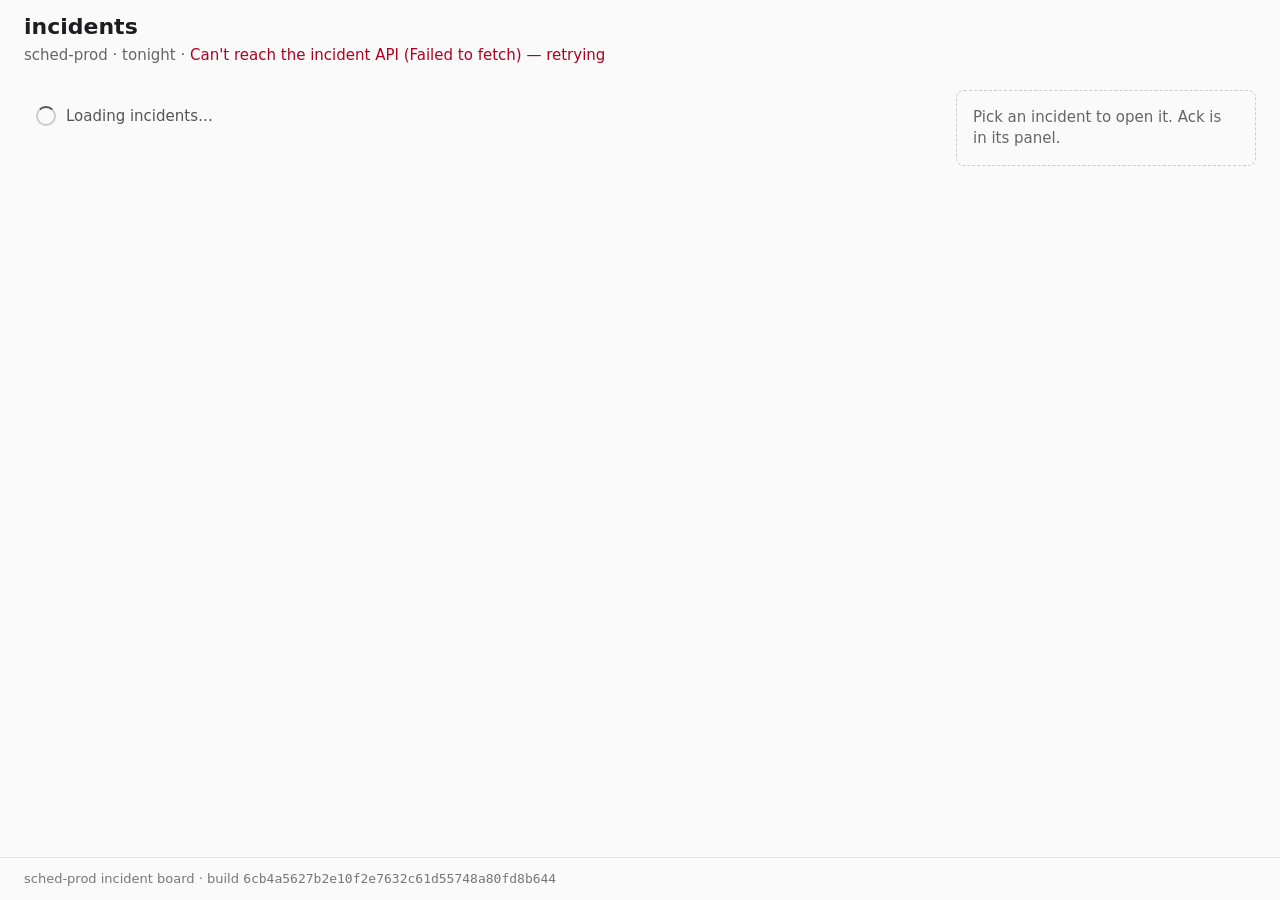
<file: index.html>
<!doctype html>
<html lang="en">
  <head>
    <meta charset="utf-8" />
    <meta name="viewport" content="width=device-width, initial-scale=1" />
    <meta name="build" content="6cb4a5627b2e10f2e7632c61d55748a80fd8b644" />
    <title>sched-prod · incidents</title>
    <link rel="stylesheet" href="style.css?v=6cb4a5627b2e10f2e7632c61d55748a80fd8b644" />
    <script type="module" src="app.js?v=6cb4a5627b2e10f2e7632c61d55748a80fd8b644"></script>
  </head>
  <body>
    <header>
      <h1>incidents</h1>
      <p class="sub">sched-prod · tonight · <span id="status" role="status" aria-live="polite">loading…</span></p>
    </header>
    <main data-testid="board">
      <div class="col">
        <div data-testid="loader" class="loader" role="status" aria-live="polite">
          <span class="spinner" aria-hidden="true"></span> Loading incidents…
        </div>
        <p data-testid="empty" class="empty" hidden>No incidents tonight.</p>
        <ul data-testid="incident-list" class="list" hidden></ul>
      </div>
      <div class="side">
        <p id="panel-hint" class="panel-hint">Pick an incident to open it. Ack is in its panel.</p>
        <aside id="incident-panel" data-testid="incident-panel" class="panel" aria-label="Incident" hidden>
          <button type="button" class="panel-close" aria-label="Close">×</button>
          <h2 class="panel-id"></h2>
          <p class="panel-what"></p>
          <p class="panel-meta"><span class="panel-sev"></span> · opened <time class="panel-time"></time></p>
          <button type="button" data-testid="panel-ack" class="panel-ack">Ack</button>
          <p class="panel-acked acked" hidden></p>
        </aside>
      </div>
    </main>
    <footer>sched-prod incident board · build <code data-testid="build-sha">6cb4a5627b2e10f2e7632c61d55748a80fd8b644</code></footer>
  </body>
</html>
</file>
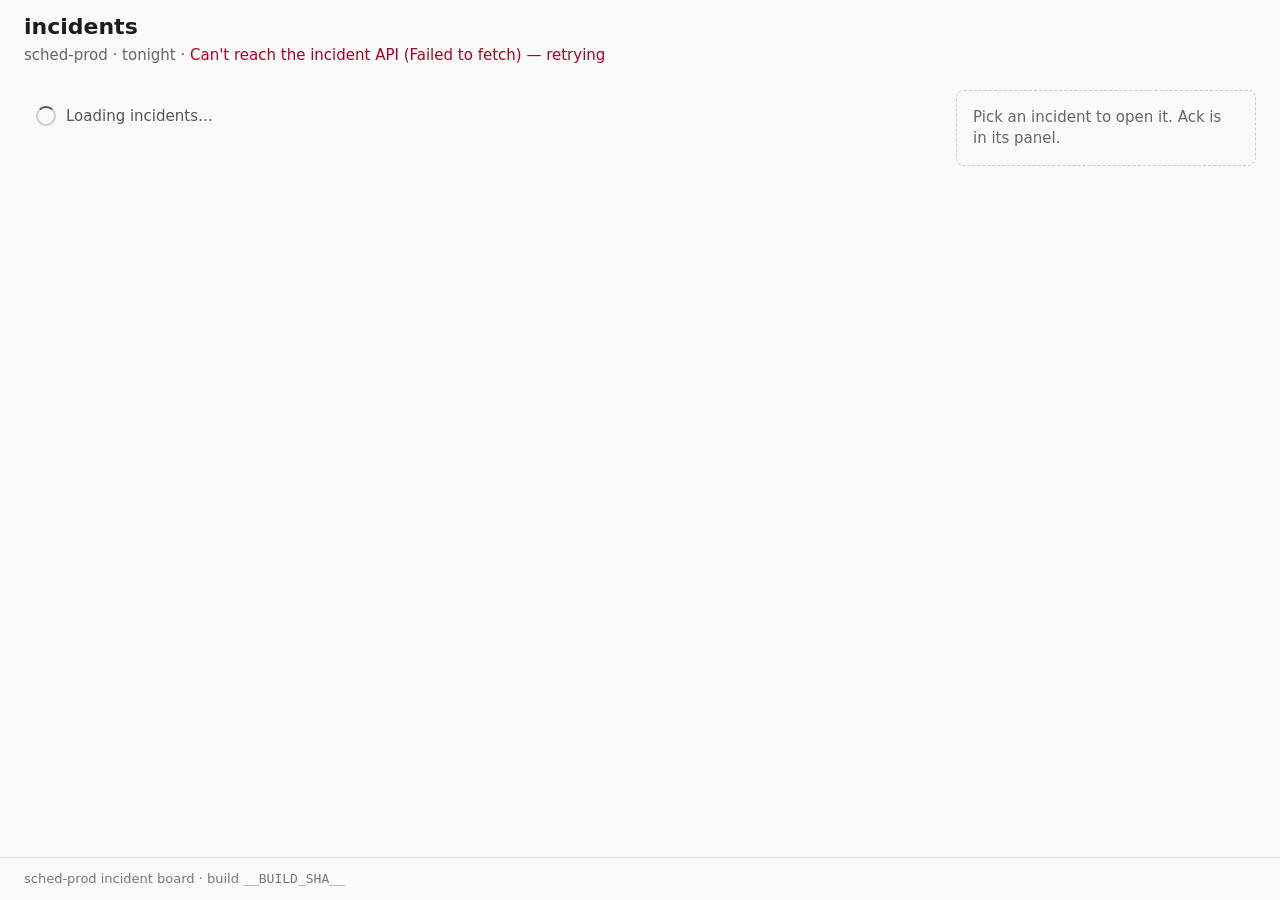
<file: app/index.html>
<!doctype html>
<html lang="en">
  <head>
    <meta charset="utf-8" />
    <meta name="viewport" content="width=device-width, initial-scale=1" />
    <meta name="build" content="__BUILD_SHA__" />
    <title>sched-prod · incidents</title>
    <link rel="stylesheet" href="style.css" />
    <script type="module" src="app.js"></script>
  </head>
  <body>
    <header>
      <h1>incidents</h1>
      <p class="sub">sched-prod · tonight · <span id="status" role="status" aria-live="polite">loading…</span></p>
    </header>
    <main data-testid="board">
      <div class="col">
        <div data-testid="loader" class="loader" role="status" aria-live="polite">
          <span class="spinner" aria-hidden="true"></span> Loading incidents…
        </div>
        <p data-testid="empty" class="empty" hidden>No incidents tonight.</p>
        <ul data-testid="incident-list" class="list" hidden></ul>
      </div>
      <div class="side">
        <p id="panel-hint" class="panel-hint">Pick an incident to open it. Ack is in its panel.</p>
        <aside id="incident-panel" data-testid="incident-panel" class="panel" aria-label="Incident" hidden>
          <button type="button" class="panel-close" aria-label="Close">×</button>
          <h2 class="panel-id"></h2>
          <p class="panel-what"></p>
          <p class="panel-meta"><span class="panel-sev"></span> · opened <time class="panel-time"></time></p>
          <button type="button" data-testid="panel-ack" class="panel-ack">Ack</button>
          <p class="panel-acked acked" hidden></p>
        </aside>
      </div>
    </main>
    <footer>sched-prod incident board · build <code data-testid="build-sha">__BUILD_SHA__</code></footer>
  </body>
</html>
</file>
<file: style.css>
body { margin: 0; padding-bottom: 48px; font: 15px/1.4 system-ui, sans-serif; color: #1d1d1f; background: #fafafa; }
header, main, footer { padding: 12px 24px; }
h1 { margin: 0; font-size: 22px; }
.sub { margin: 2px 0 0; color: #666; }
#status { color: #666; }
#status.bad { color: #b00020; }

/* List on the left, panel on the right: the panel never covers a row, so the rows stay clickable. */
main { display: grid; grid-template-columns: minmax(0, 1fr) 300px; gap: 16px; align-items: start; }
.col { min-width: 0; }
.list { list-style: none; margin: 0; padding: 0; }
.row { display: grid; grid-template-columns: 82px 44px minmax(0, 1fr) 160px 72px; gap: 10px; align-items: center; min-height: 44px; padding: 0 12px; border-bottom: 1px solid #e5e5e5; background: #fff; cursor: pointer; }
.row:hover { background: #f3f6fb; }
.row:focus-visible { outline: 2px solid #1d4ed8; outline-offset: -2px; }
.row.selected { background: #e8efff; box-shadow: inset 4px 0 0 #1d4ed8; }
.row .id { font-family: ui-monospace, monospace; }
.row.sev1 .sev, .panel-sev.sev1 { color: #b00020; font-weight: 600; }
.row.sev2 .sev, .panel-sev.sev2 { color: #a15c00; }
.row.sev3 .sev, .panel-sev.sev3 { color: #555; }
.row time { color: #555; font-variant-numeric: tabular-nums; }
.row .action { text-align: right; }
.acked { color: #1b7f3b; font-weight: 600; }

.side { position: sticky; top: 12px; }
.panel-hint { margin: 0; padding: 16px; color: #666; border: 1px dashed #ccc; border-radius: 8px; }
.panel { position: relative; padding: 16px; background: #fff; border: 1px solid #d6dcea; border-radius: 8px; box-shadow: 0 2px 8px #0000000d; }
.panel h2 { margin: 0 0 6px; font: 600 20px/1.2 ui-monospace, monospace; }
.panel-what { margin: 0 0 6px; }
.panel-meta { margin: 0 0 14px; color: #555; font-size: 14px; }
.panel-ack { font: inherit; font-weight: 600; width: 100%; padding: 10px 12px; border: 0; border-radius: 6px; background: #1d4ed8; color: #fff; cursor: pointer; }
.panel-ack:disabled { cursor: progress; opacity: 0.6; }
.panel-acked { margin: 0; padding: 10px 0 0; }
.panel-close { position: absolute; top: 6px; right: 8px; border: 0; background: none; font-size: 20px; line-height: 1; color: #666; cursor: pointer; }

.loader { display: flex; align-items: center; gap: 10px; padding: 16px 12px; color: #555; }
.spinner { width: 16px; height: 16px; border: 2px solid #ccc; border-top-color: #555; border-radius: 50%; animation: spin 0.8s linear infinite; }
@keyframes spin { to { transform: rotate(360deg); } }
.empty { padding: 16px 12px; color: #555; }

footer { position: fixed; left: 0; right: 0; bottom: 0; color: #777; font-size: 13px; background: #fafafa; border-top: 1px solid #e5e5e5; }
footer code { font-family: ui-monospace, monospace; }

@media (max-width: 760px) {
  header, main, footer { padding-left: 16px; padding-right: 16px; }
  main { grid-template-columns: minmax(0, 1fr); }
  .row { grid-template-columns: 76px 40px minmax(0, 1fr) 56px; }
  .row time { grid-column: 3; font-size: 13px; }
  .side { position: fixed; left: 0; right: 0; bottom: 40px; top: auto; padding: 0 12px; }
  .panel-hint { display: none; }
}
</file>
<file: app/style.css>
body { margin: 0; padding-bottom: 48px; font: 15px/1.4 system-ui, sans-serif; color: #1d1d1f; background: #fafafa; }
header, main, footer { padding: 12px 24px; }
h1 { margin: 0; font-size: 22px; }
.sub { margin: 2px 0 0; color: #666; }
#status { color: #666; }
#status.bad { color: #b00020; }

/* List on the left, panel on the right: the panel never covers a row, so the rows stay clickable. */
main { display: grid; grid-template-columns: minmax(0, 1fr) 300px; gap: 16px; align-items: start; }
.col { min-width: 0; }
.list { list-style: none; margin: 0; padding: 0; }
.row { display: grid; grid-template-columns: 82px 44px minmax(0, 1fr) 160px 72px; gap: 10px; align-items: center; min-height: 44px; padding: 0 12px; border-bottom: 1px solid #e5e5e5; background: #fff; cursor: pointer; }
.row:hover { background: #f3f6fb; }
.row:focus-visible { outline: 2px solid #1d4ed8; outline-offset: -2px; }
.row.selected { background: #e8efff; box-shadow: inset 4px 0 0 #1d4ed8; }
.row .id { font-family: ui-monospace, monospace; }
.row.sev1 .sev, .panel-sev.sev1 { color: #b00020; font-weight: 600; }
.row.sev2 .sev, .panel-sev.sev2 { color: #a15c00; }
.row.sev3 .sev, .panel-sev.sev3 { color: #555; }
.row time { color: #555; font-variant-numeric: tabular-nums; }
.row .action { text-align: right; }
.acked { color: #1b7f3b; font-weight: 600; }

.side { position: sticky; top: 12px; }
.panel-hint { margin: 0; padding: 16px; color: #666; border: 1px dashed #ccc; border-radius: 8px; }
.panel { position: relative; padding: 16px; background: #fff; border: 1px solid #d6dcea; border-radius: 8px; box-shadow: 0 2px 8px #0000000d; }
.panel h2 { margin: 0 0 6px; font: 600 20px/1.2 ui-monospace, monospace; }
.panel-what { margin: 0 0 6px; }
.panel-meta { margin: 0 0 14px; color: #555; font-size: 14px; }
.panel-ack { font: inherit; font-weight: 600; width: 100%; padding: 10px 12px; border: 0; border-radius: 6px; background: #1d4ed8; color: #fff; cursor: pointer; }
.panel-ack:disabled { cursor: progress; opacity: 0.6; }
.panel-acked { margin: 0; padding: 10px 0 0; }
.panel-close { position: absolute; top: 6px; right: 8px; border: 0; background: none; font-size: 20px; line-height: 1; color: #666; cursor: pointer; }

.loader { display: flex; align-items: center; gap: 10px; padding: 16px 12px; color: #555; }
.spinner { width: 16px; height: 16px; border: 2px solid #ccc; border-top-color: #555; border-radius: 50%; animation: spin 0.8s linear infinite; }
@keyframes spin { to { transform: rotate(360deg); } }
.empty { padding: 16px 12px; color: #555; }

footer { position: fixed; left: 0; right: 0; bottom: 0; color: #777; font-size: 13px; background: #fafafa; border-top: 1px solid #e5e5e5; }
footer code { font-family: ui-monospace, monospace; }

@media (max-width: 760px) {
  header, main, footer { padding-left: 16px; padding-right: 16px; }
  main { grid-template-columns: minmax(0, 1fr); }
  .row { grid-template-columns: 76px 40px minmax(0, 1fr) 56px; }
  .row time { grid-column: 3; font-size: 13px; }
  .side { position: fixed; left: 0; right: 0; bottom: 40px; top: auto; padding: 0 12px; }
  .panel-hint { display: none; }
}
</file>
